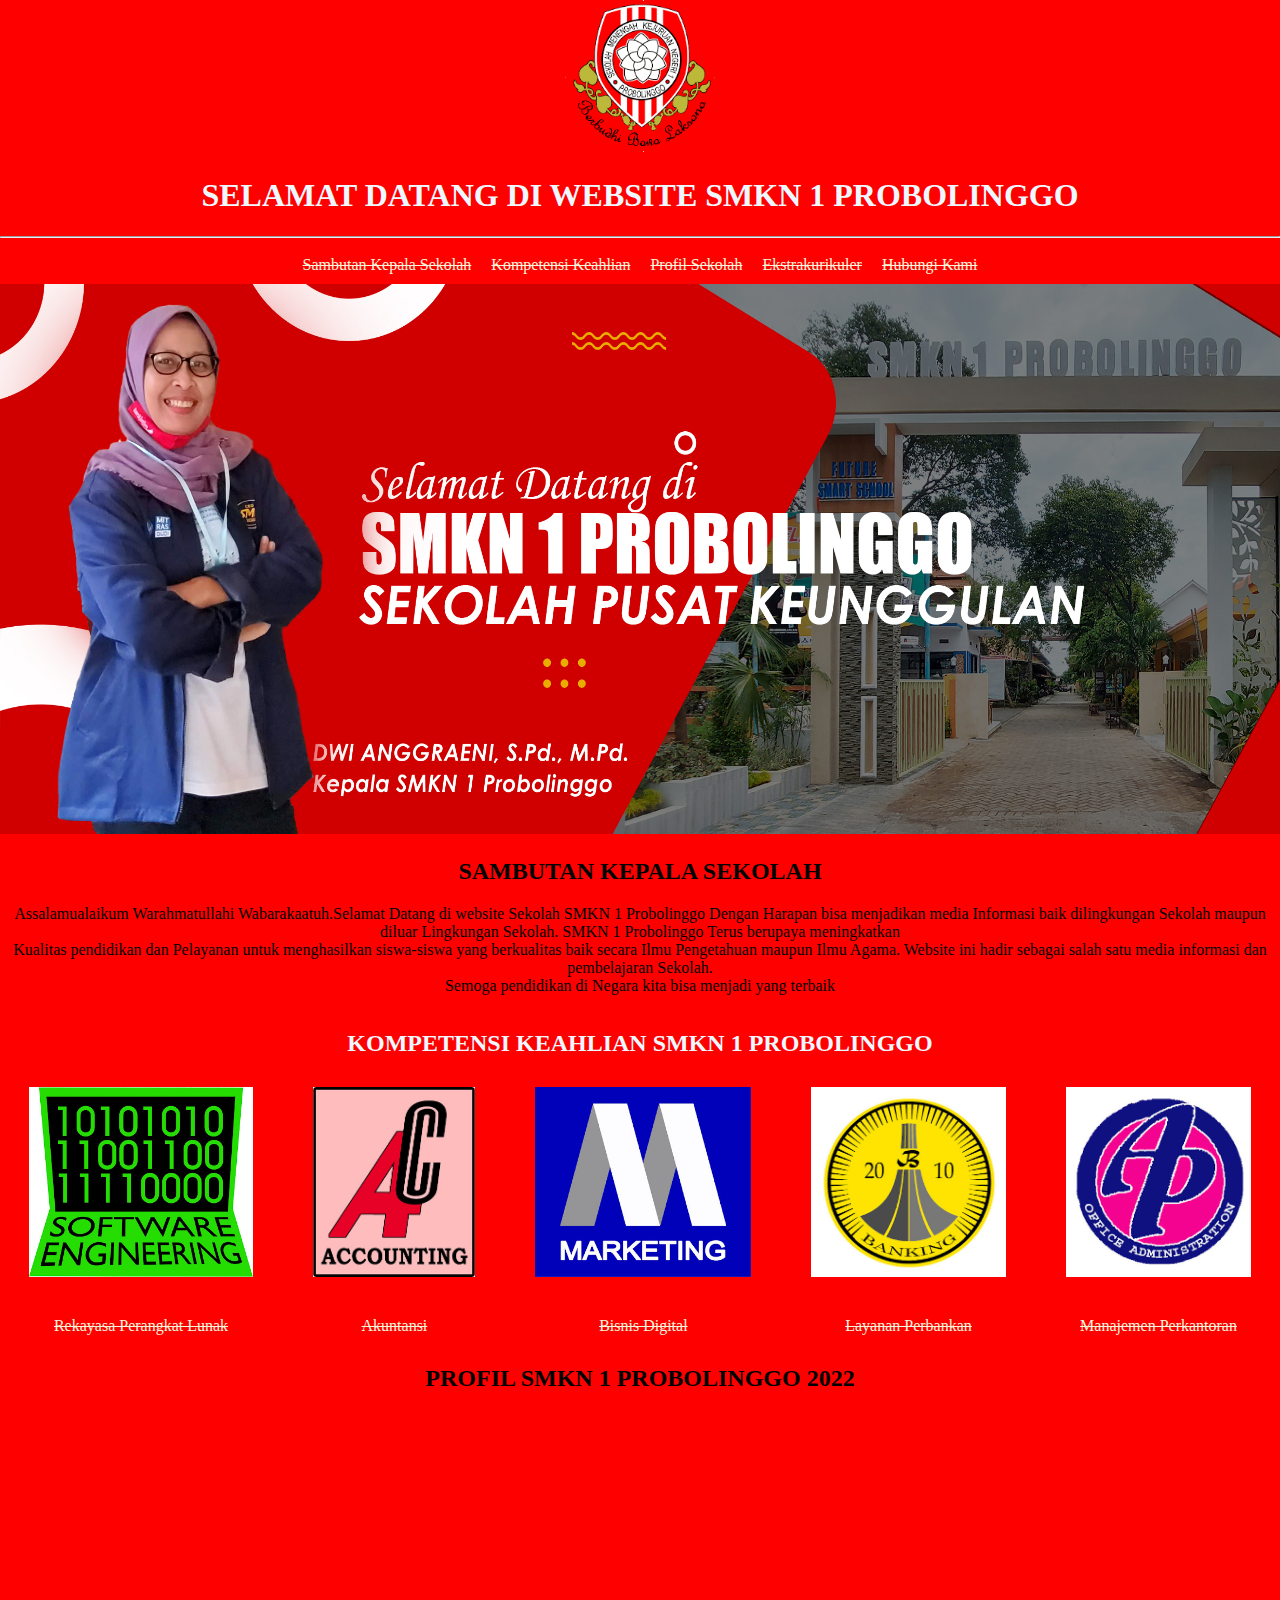
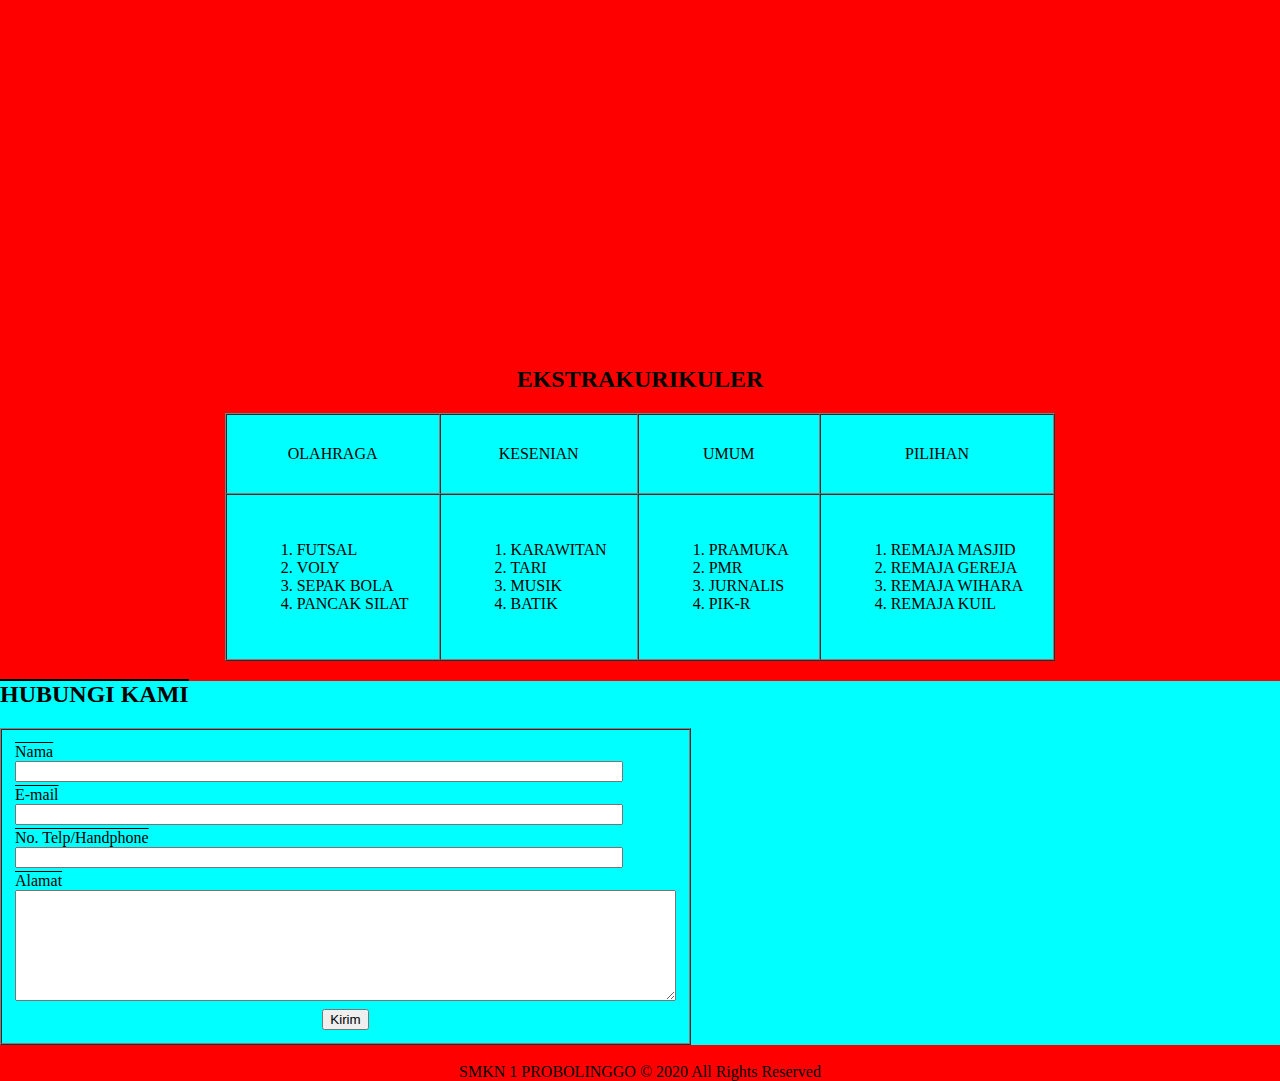
<file: index.html>
<!DOCTYPE html>
<html lang="en">
<head>
    <meta charset="UTF-8">
    <meta http-equiv="X-UA-Compatible" content="IE=edge">
    <meta name="viewport" content="width=device-width, initial-scale=1.0">
    <title>Document</title>
    <link rel="stylesheet" href="p.css">
</head>
<body>
<table class="p" align="center" border="0" cellspacing="0" cellpadding="10">
        <tr>
            <center><img src="./img/logo.gif" alt="" width="150px"> <h1>SELAMAT DATANG DI WEBSITE SMKN 1 PROBOLINGGO</h1></center>
        </tr>
        <tr>
            <hr>
        </tr>
        <tr>
            <td><a href="#awal">Sambutan Kepala Sekolah</a></td>
            <td><a href="#ahli">Kompetensi Keahlian</a></td>
            <td><a href="#profil">Profil Sekolah</a></td>
            <td><a href="#ekstra">Ekstrakurikuler</a></td>
            <td><a href="#kami">Hubungi Kami</a></td>
        </tr> 
</table>
    <center>
        <img src="./img/banner-SELAMAT-DATANG.jpg" alt="" height="550" width="1330">
        
<div id="awal">  <h2>SAMBUTAN KEPALA SEKOLAH</h2>
        <table align="center">
            <tr>
                <p>Assalamualaikum Warahmatullahi Wabarakaatuh.Selamat Datang di website Sekolah SMKN 1 Probolinggo  
                   Dengan Harapan bisa menjadikan media Informasi baik dilingkungan Sekolah maupun diluar Lingkungan Sekolah.  
                   SMKN 1 Probolinggo Terus berupaya meningkatkan <br> Kualitas pendidikan dan Pelayanan untuk menghasilkan siswa-siswa 
                   yang berkualitas baik secara Ilmu Pengetahuan maupun Ilmu Agama. Website ini hadir sebagai salah satu media informasi dan pembelajaran Sekolah. <br>
                   Semoga pendidikan di Negara kita bisa menjadi yang terbaik</p>
            </tr>
        </table>
    </center>
</div>
<div id="ahli"><center><h2 style="color: aliceblue;">KOMPETENSI KEAHLIAN SMKN 1 PROBOLINGGO</h2></center>
 <table align="center" border="0" cellspacing="0" cellpadding="10">
        <tr>
            <center>
                <td><img src="./img/rpl.jpg" alt="" height="190"><br><br><br><center><a href="rpl.html">Rekayasa Perangkat Lunak</a></center></td></center>
            <td></td><td></td>
            <center>
                <td><img src="./img/akuntansi.jpg" alt="" height="190"><br><br><br><center><a href="akuntansi.html">Akuntansi</a></center></td></center>
            <td></td><td></td>
            <center>
                <td><img src="./img/bdp.jpg" alt="" height="190"><br><br><br><center><a href="bisnis.html">Bisnis Digital</a></center></td></center>
            <td></td><td></td>
            <center>
                <td> <img src="./img/lp.jpg" alt="" height="190"><br><br><br><center><a href="perbankan.html">Layanan Perbankan</a></center></td></center>
            <td></td><td></td>
            <center>
                <td><img src="./img/otkp.jpg" alt="" height="190"><br><br><br><center><a href="perkantoran.html">Manajemen Perkantoran</a></center></td></center>
        </tr>
</table>
</div>
<div id="profil"><center><h2>PROFIL SMKN 1 PROBOLINGGO 2022</h2></center>
 <center><iframe src="https://youtu.be/6bnVqFdnO_o" frameborder="0" allowfullscreen  height="530" width="900"></iframe></center>
</div>
<div id="ekstra">
    <center><h2>EKSTRAKURIKULER</h2>
        <table class="hello" align="center" border="1" cellspacing="0" cellpadding="30" >
              <tr>
                  <td><center>OLAHRAGA</center></td>
                  <td><center>KESENIAN</center></td>
                  <td><center>UMUM</center></td>
                  <td><center>PILIHAN</center></td>            
              </tr>
              <tr>
                  <td>
                      <ol>
                          <li>FUTSAL</li>
                          <li>VOLY</li>
                          <li>SEPAK BOLA</li>
                          <li>PANCAK SILAT</li>
                      </ol>
                  </td>
                  <td>
                      <ol>
                          <li>KARAWITAN</li>
                          <li>TARI</li>
                          <li>MUSIK</li>
                          <li>BATIK</li>
                      </ol>
                  </td>
                  <td>
                      <ol>
                          <li>PRAMUKA</li>
                          <li>PMR</li>
                          <li>JURNALIS</li>
                          <li>PIK-R</li>
                      </ol>
                  </td>
                  <td>
                      <ol>
                          <li>REMAJA MASJID</li>
                          <li>REMAJA GEREJA</li>
                          <li>REMAJA WIHARA</li>
                          <li>REMAJA KUIL</li>
                      </ol>
                  </td>
              </tr>
          </table>
      </center>
</div>

<div id="kami" class="hay"><center><h2>HUBUNGI KAMI</h2></center>
 <form action="">
    <table align="center" border="1" cellpadding="10" cellspacing="0">
        <tr>
            <td>
               <form action="">
                <table width="510">
                    <tr>
                        <td><label for="Nama">Nama</label><br> <input type="text" style="width: 600px;"></td>
                    </tr>
                    <tr>
                        <td><label for="E-mmail">E-mail</label><br> <input type="email" style="width: 600px;"></td>
                    </tr>
                    <tr>
                        <td><label for="No. Telp/Handphone">No. Telp/Handphone</label><br> <input type="nomor" style="width: 600px;"></td>
                    </tr>
                    <tr>
                        <td><label for="Alamat">Alamat</label><br> <textarea name="Alamat" id="" cols="80" rows="7"></textarea></td>
                    </tr>
                    <tr>
                        <td align="center"><button type="submit">Kirim</button></td>
                    </tr>
                </table>
               </form>
            </td>
        </tr>
    </table>
</div>
    <br>
     <center> SMKN 1 PROBOLINGGO © 2020 All Rights Reserved</center>
 </form>
</body>
</html>
</file>
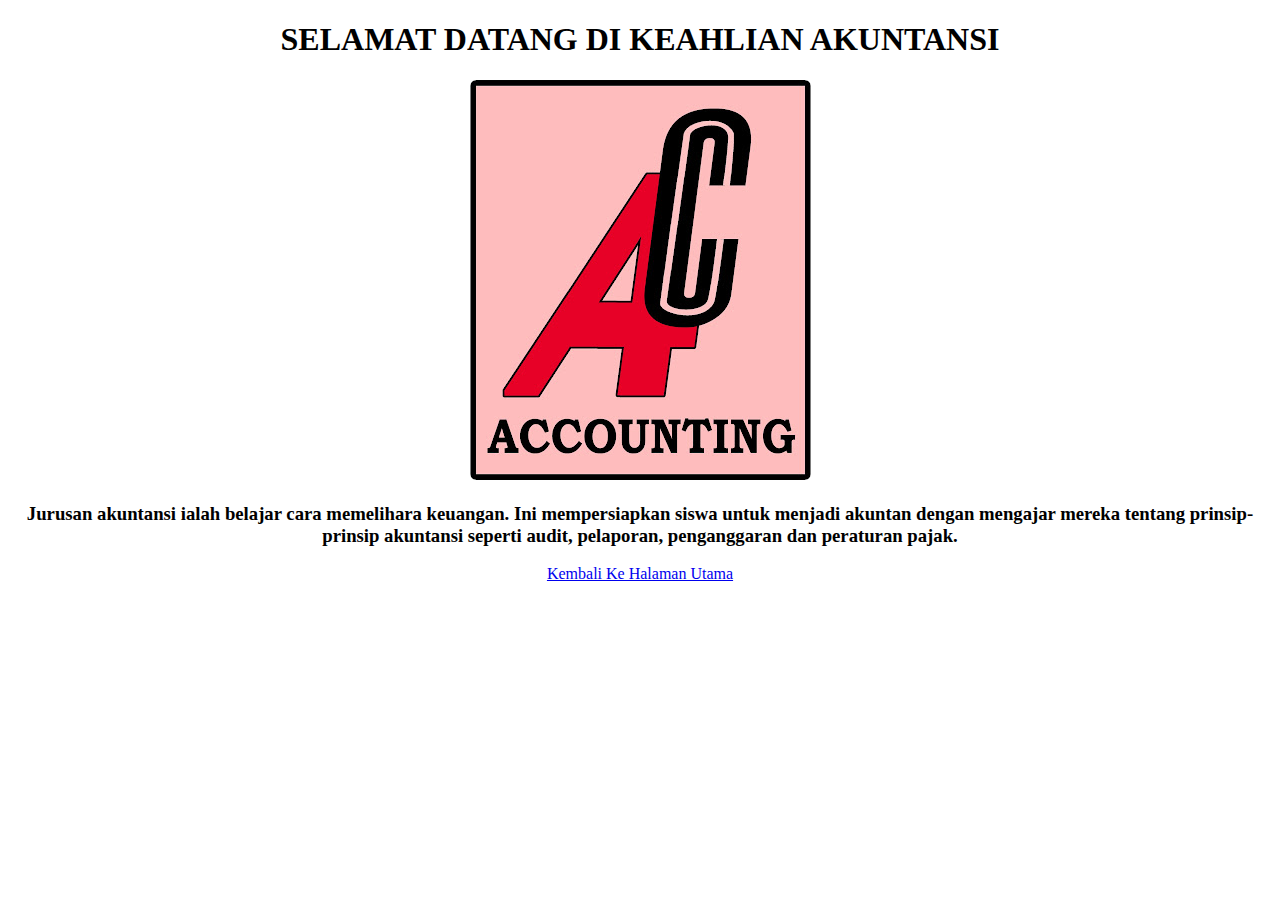
<file: akuntansi.html>
<!DOCTYPE html>
<html lang="en">
<head>
    <meta charset="UTF-8">
    <meta http-equiv="X-UA-Compatible" content="IE=edge">
    <meta name="viewport" content="width=device-width, initial-scale=1.0">
    <title>Document</title>
</head>
<body>
    <center><h1>SELAMAT DATANG DI KEAHLIAN AKUNTANSI</h1>
        <img src="./img/akuntansi.jpg" alt="">
          <h3>Jurusan akuntansi ialah belajar cara memelihara keuangan. Ini mempersiapkan siswa untuk menjadi 
            akuntan dengan mengajar mereka tentang prinsip-prinsip akuntansi seperti audit, pelaporan, penganggaran dan peraturan pajak.</h3>
    <a href="index.html">Kembali Ke Halaman Utama</a>
</body>
</html>
</file>
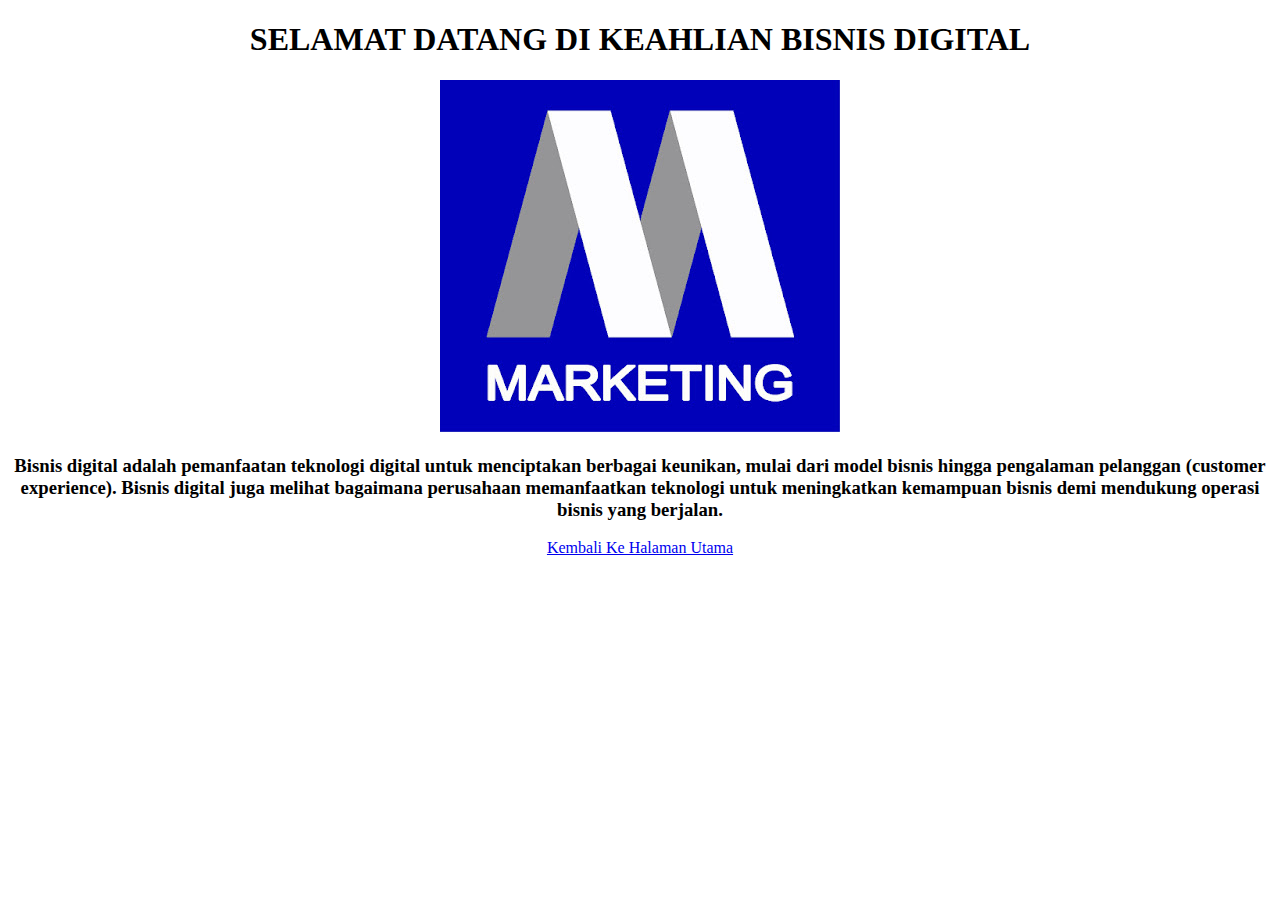
<file: bisnis.html>
<!DOCTYPE html>
<html lang="en">
<head>
    <meta charset="UTF-8">
    <meta http-equiv="X-UA-Compatible" content="IE=edge">
    <meta name="viewport" content="width=device-width, initial-scale=1.0">
    <title>Document</title>
</head>
<body>
    <center><h1>SELAMAT DATANG DI KEAHLIAN BISNIS DIGITAL</h1>
        <img src="./img/bdp.jpg" alt="">
          <h3>Bisnis digital adalah pemanfaatan teknologi digital untuk menciptakan berbagai keunikan, mulai dari model bisnis hingga pengalaman pelanggan 
            (customer experience). Bisnis digital juga melihat bagaimana perusahaan memanfaatkan teknologi untuk meningkatkan kemampuan bisnis demi mendukung 
            operasi bisnis yang berjalan.</h3>
    <a href="index.html">Kembali Ke Halaman Utama</a>
</body>
</html>
</file>
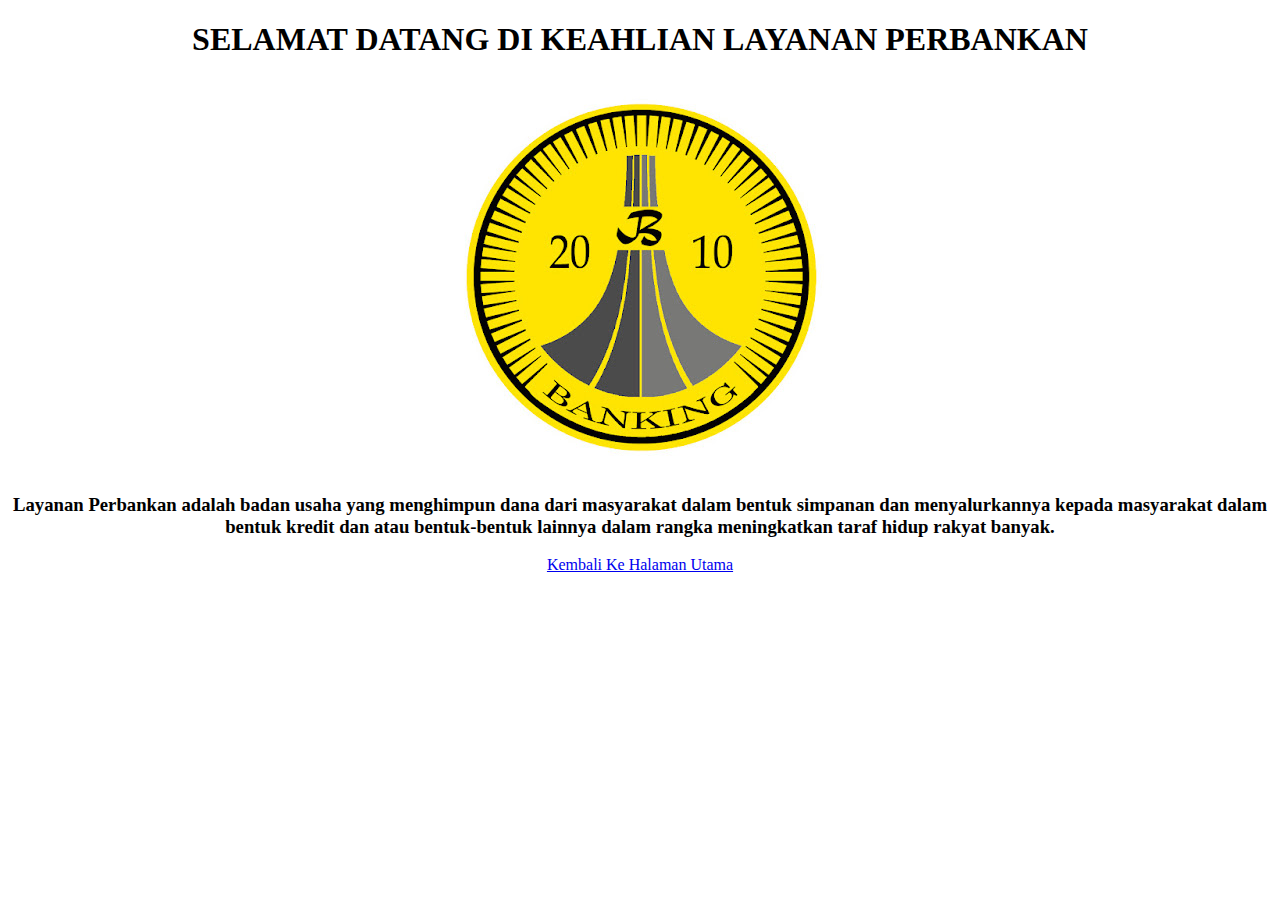
<file: perbankan.html>
<!DOCTYPE html>
<html lang="en">
<head>
    <meta charset="UTF-8">
    <meta http-equiv="X-UA-Compatible" content="IE=edge">
    <meta name="viewport" content="width=device-width, initial-scale=1.0">
    <title>Document</title>
</head>
<body>
    <center><h1>SELAMAT DATANG DI KEAHLIAN LAYANAN PERBANKAN</h1>
        <img src="./img/lp.jpg" alt="">
          <h3>Layanan Perbankan adalah badan usaha yang menghimpun dana dari masyarakat dalam bentuk simpanan dan menyalurkannya kepada masyarakat dalam bentuk kredit dan atau 
            bentuk-bentuk lainnya dalam rangka meningkatkan taraf hidup rakyat banyak.</h3>
    <a href="index.html">Kembali Ke Halaman Utama</a>
</body>
</html>
</file>
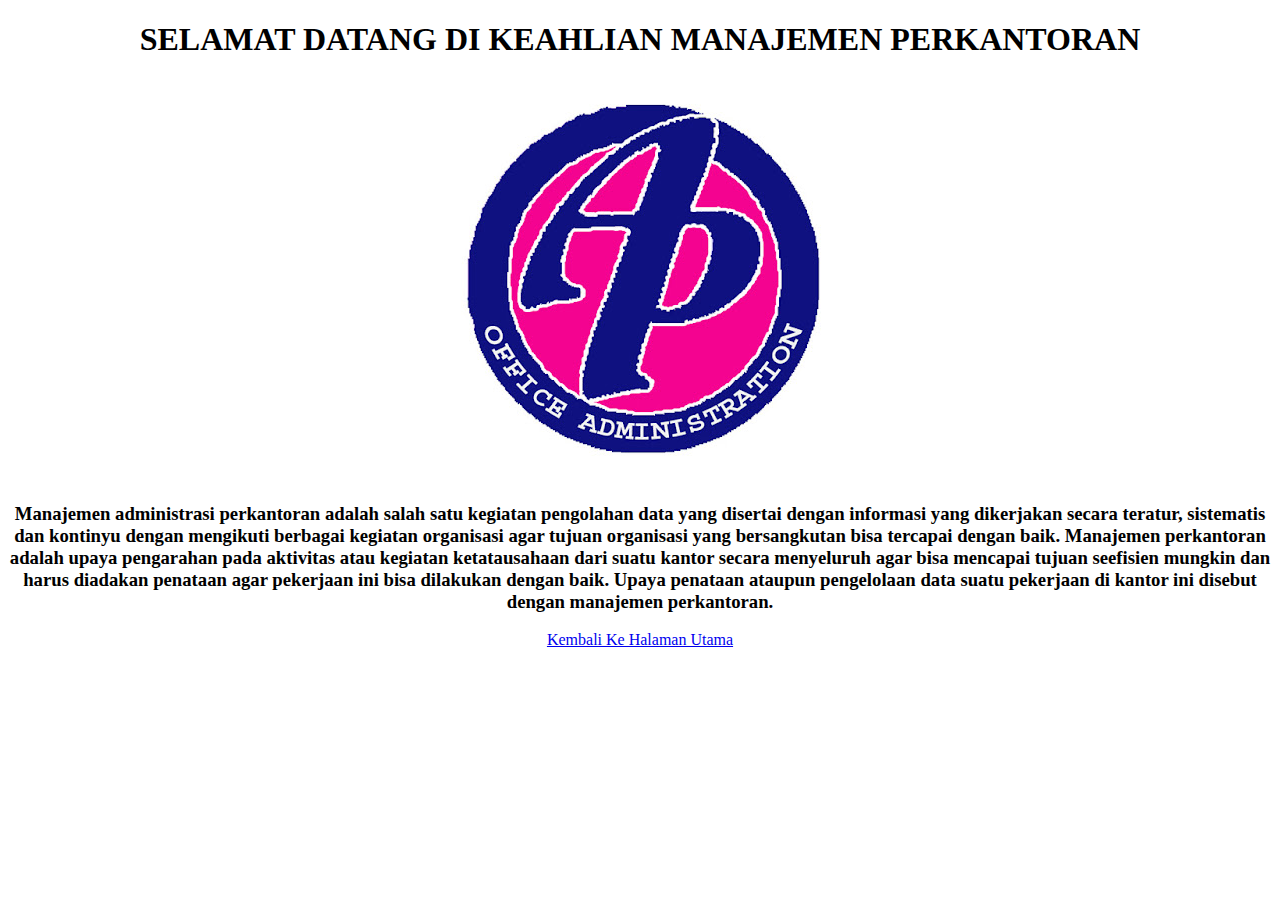
<file: perkantoran.html>
<!DOCTYPE html>
<html lang="en">
<head>
    <meta charset="UTF-8">
    <meta http-equiv="X-UA-Compatible" content="IE=edge">
    <meta name="viewport" content="width=device-width, initial-scale=1.0">
    <title>Document</title>
</head>
<body>
    <center><h1>SELAMAT DATANG DI KEAHLIAN MANAJEMEN PERKANTORAN</h1>
    <img src="./img/otkp.jpg" alt="">
      <h3>Manajemen administrasi perkantoran adalah salah satu kegiatan pengolahan data yang disertai dengan 
        informasi yang dikerjakan secara teratur, sistematis dan kontinyu dengan mengikuti berbagai kegiatan organisasi agar tujuan organisasi yang 
        bersangkutan bisa tercapai dengan baik. Manajemen perkantoran adalah upaya pengarahan pada aktivitas atau kegiatan ketatausahaan dari suatu kantor 
        secara menyeluruh agar bisa mencapai tujuan seefisien mungkin dan harus diadakan penataan agar pekerjaan ini bisa dilakukan dengan baik. 
        Upaya penataan ataupun pengelolaan data suatu pekerjaan di kantor ini disebut dengan manajemen perkantoran.</h3>
<a href="index.html">Kembali Ke Halaman Utama</a>
</body>
</html>
</file>
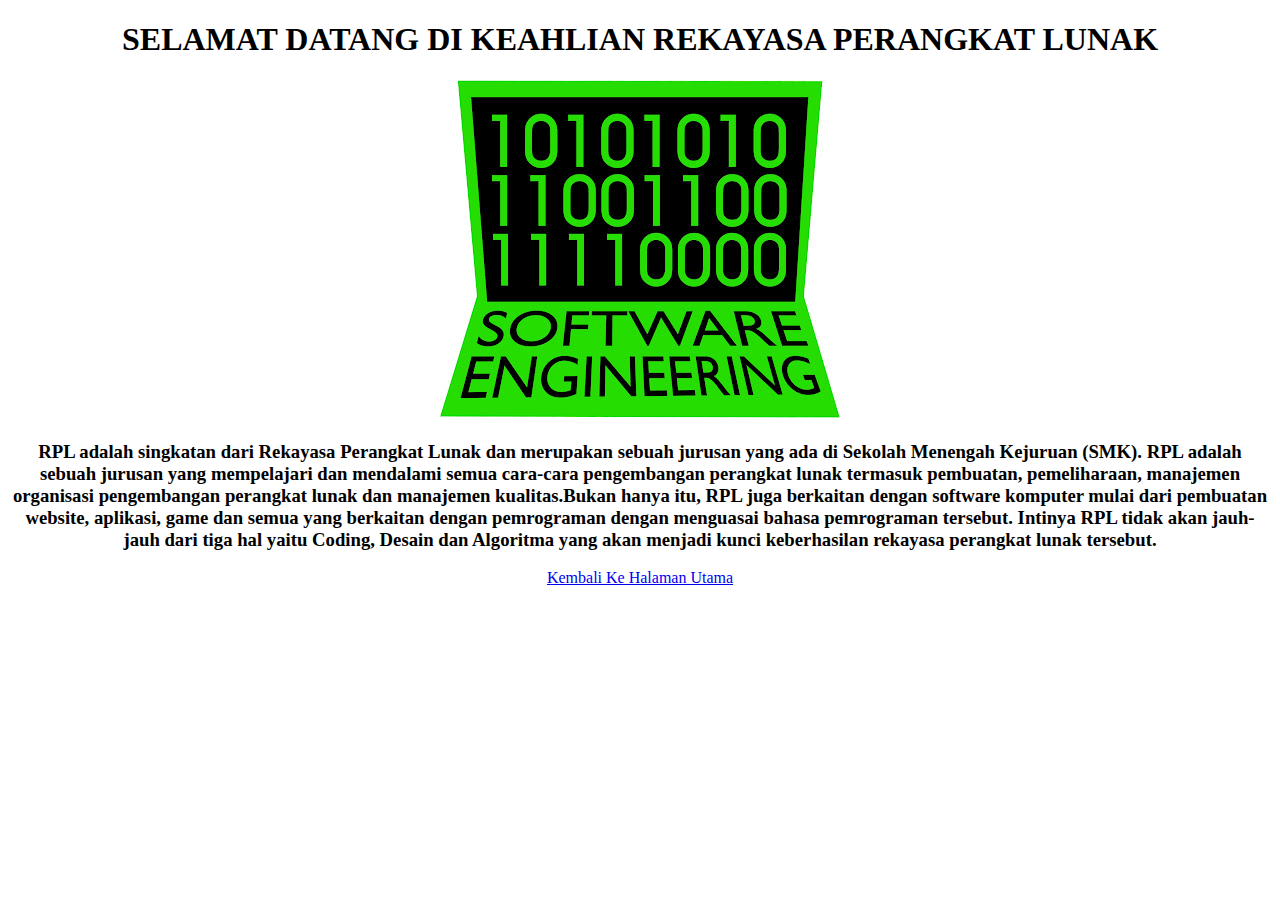
<file: rpl.html>
<!DOCTYPE html>
<html lang="en">
<head>
    <meta charset="UTF-8">
    <meta http-equiv="X-UA-Compatible" content="IE=edge">
    <meta name="viewport" content="width=device-width, initial-scale=1.0">
    <title>Document</title>
</head>
<body>
    <center><h1>SELAMAT DATANG DI KEAHLIAN REKAYASA PERANGKAT LUNAK</h1>
        <img src="./img/rpl.jpg" alt="">
          <h3>RPL adalah singkatan dari Rekayasa Perangkat Lunak dan merupakan sebuah jurusan yang ada di Sekolah Menengah Kejuruan (SMK). RPL adalah sebuah 
            jurusan yang mempelajari dan mendalami semua cara-cara pengembangan perangkat lunak termasuk pembuatan, pemeliharaan, manajemen organisasi pengembangan 
            perangkat lunak dan manajemen kualitas.Bukan hanya itu, RPL juga berkaitan dengan software komputer mulai dari pembuatan website, aplikasi, game dan 
            semua yang berkaitan dengan pemrograman dengan menguasai bahasa pemrograman tersebut. Intinya RPL tidak akan jauh-jauh dari tiga hal yaitu Coding, Desain 
            dan Algoritma yang akan menjadi kunci keberhasilan rekayasa perangkat lunak tersebut.</h3>
    <a href="index.html">Kembali Ke Halaman Utama</a>
</body>
</html>
</file>
<file: p.css>
body{
    padding: 0;
    margin: 0;
    background-color: red;
}
a{
    color: white
    ;
}

h1 {
    color: aliceblue;
}

.hello{
    color: black;
    background-color: aqua;
    text-decoration: solid;
    justify-items: first baseline;
}

.hay{
    color: black;
    background-color: aqua;
    text-decoration: overline;
    justify-items: first baseline;
}

a{
    color: beige;
    inline-size: auto;
    justify-content: left;
    text-decoration: line-through;
    transition: 0,5s;
}
a:hover{
    color: rgb(52, 9, 243);
    inline-size: auto;
    justify-content: left;
    text-decoration: line-through;
    transition: 0,5s;
}
</file>
